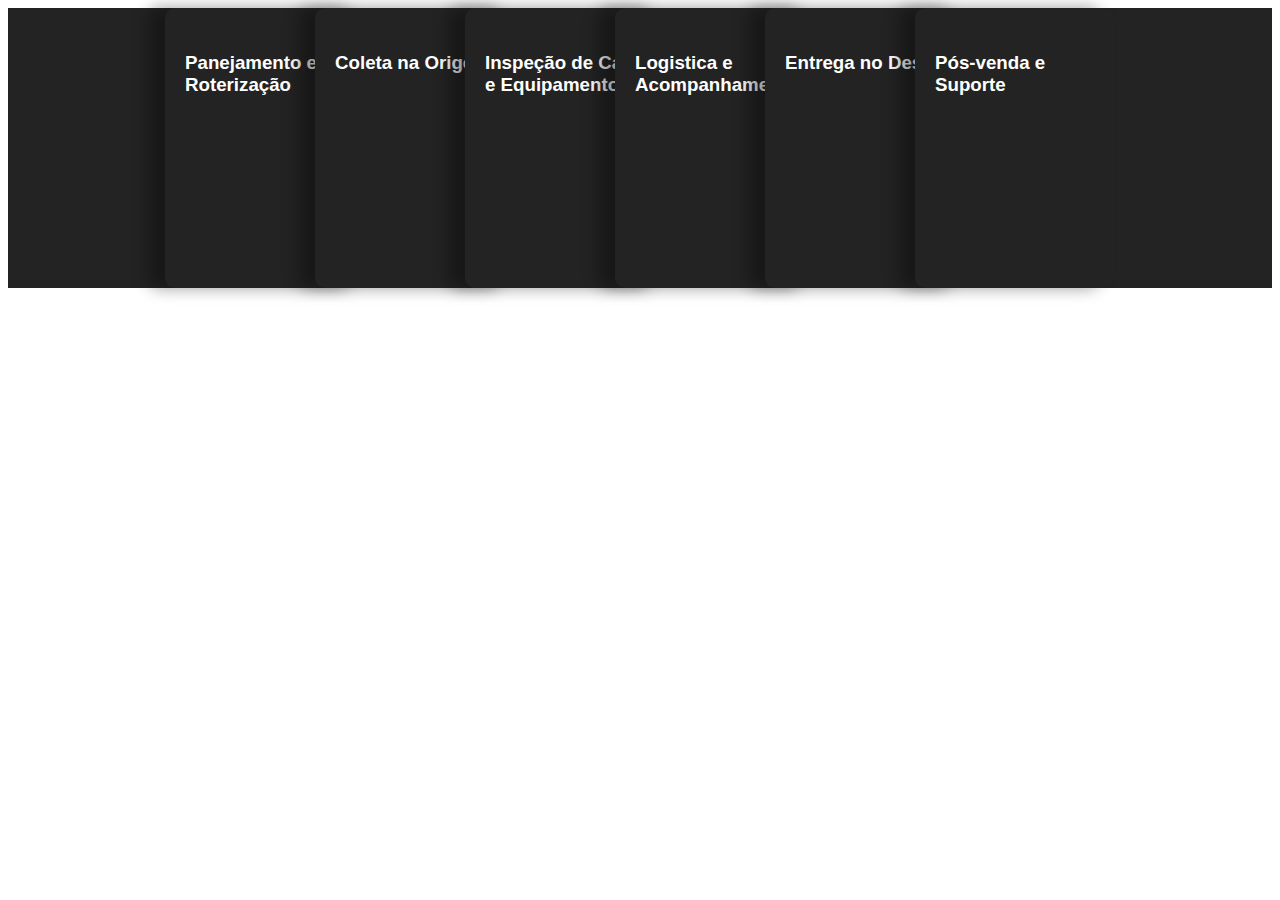
<file: lps/transportes/teste.html>
<!DOCTYPE html>
<html lang="en">
<head>
  <meta charset="UTF-8">
  <meta name="viewport" content="width=device-width, initial-scale=1.0">
  <title>Document</title>
  <style>
    .selector{
        display: flex;
        flex-direction: row;
        width: 100%;
        justify-content: center;
        background-color: #232323;
    }
    .selector .card {
      display: flex;
      height: 280px;
      width: 200px;
      background-color: #232323; /* cor do bg */
      border-radius: 10px;
      box-shadow: -1rem 0 1rem rgba(8, 8, 8, 0.4); /* cor da sombra */
      transition: 0.4s ease-out;
      position: relative;
      left: 0px;
    }

    .selector .card:not(:first-child) {
      margin-left: -50px;
    }

    .selector .card:hover {
      transform: translateY(-20px);
      transition: 0.4s ease-out;
    }

    .selector .card:hover ~ .card {
      position: relative;
      left: 50px;
      transition: 0.4s ease-out;
    }

    .selector .title {
      position: absolute;
      left: 20px;
      top: 25px;
      color: white;
      font-family: Arial, sans-serif;
    }
  </style>
</head>
<body>
  <div class="selector">
    <div class="card">
      <h3 class="title">Panejamento e Roterização</h3>
    </div>

    <div class="card">
      <h3 class="title">Coleta na Origem</h3>
    </div>

    <div class="card">
      <h3 class="title">Inspeção de Carga e Equipamentos</h3>
    </div>

    <div class="card">
      <h3 class="title">Logistica e Acompanhamento</h3>
    </div>

    <div class="card">
      <h3 class="title">Entrega no Destino</h3>
    </div>

    <div class="card">
      <h3 class="title">Pós-venda e Suporte</h3>
    </div>
  </div>
</body>
</html>
</file>
